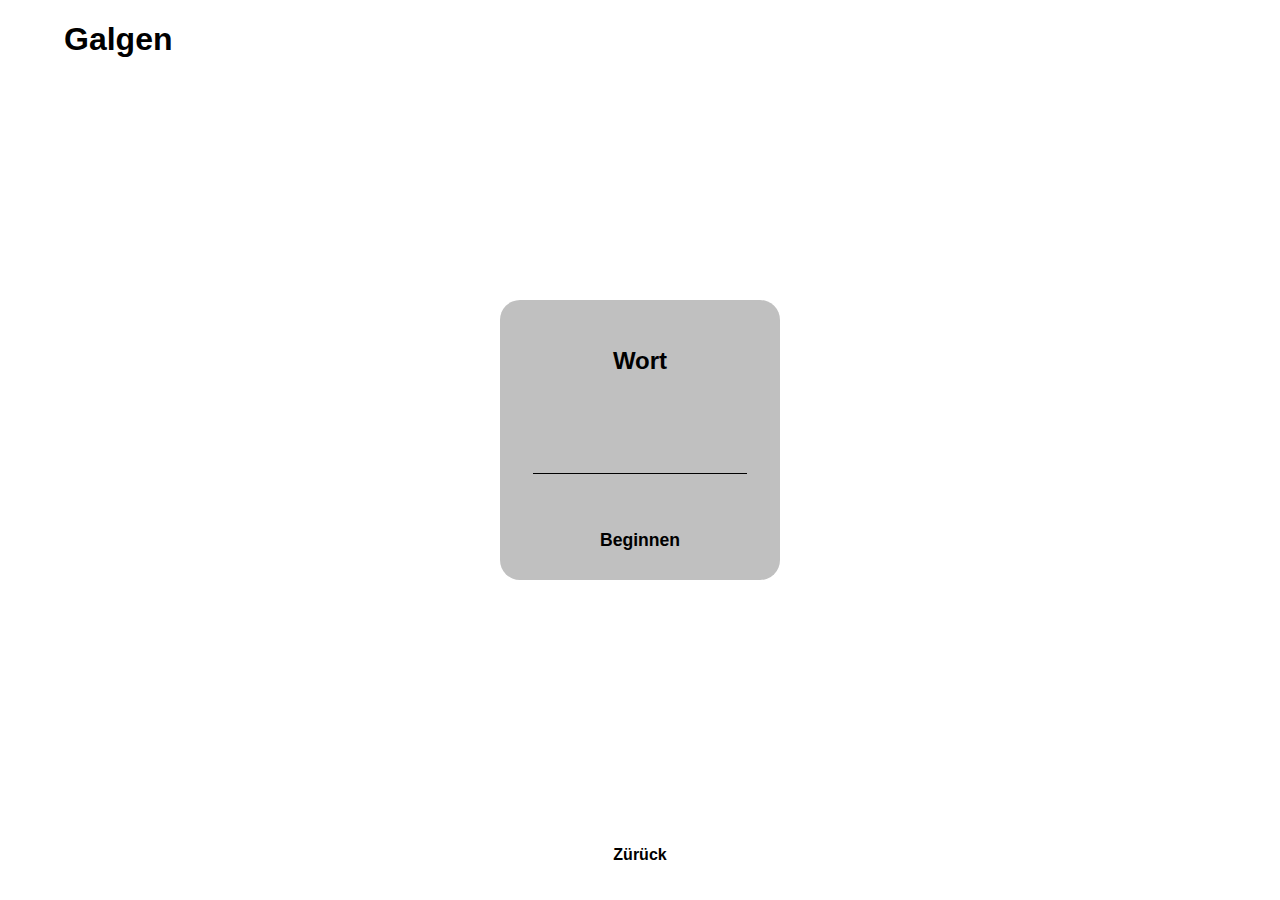
<file: hangman/index.html>
<!DOCTYPE html>
<html lang="de">
    <head>
        <meta charset="utf-8">
        <meta http-equiv="x-ua-compatible" content="ie=edge">
        <meta name="viewport" content="width=device-width, initial-scale=1">

        <link rel="stylesheet" href="../base.css">
        <link rel="stylesheet" href="./index.css">

        <title>Gord | Galgen</title>
    </head>
    <body>
        <h1 class="page-header">Galgen</h1>

        <article class="page">
            <div class="container"></div>
        </article>
  
        <template id="form">
            <form action="#" class="form">
                <h2>Wort</h2>
                <input type="text" name="word-input" class="word-input">
                <button type="submit" class="begin-button">Beginnen</button>
                <a class="message-back" href="../">Zürück</a>
            </form>
        </template>

        <template id="game">
            <div class="control">
                <div class="word"></div>
                <div class="keyboard"></div>
            </div>
            <img src="./images/0.png" alt class="hangman">
        </template>

        <template id="win">
            <img src="./images/win.png" alt class="hangman">
            <div class="message">Win!</div>
            <a class="message-back" href="./">Zürück</a>
        </template>

        <template id="lose">
            <img src="./images/lose.png" alt class="hangman">
            <div class="message">Lose...</div>
            <a class="message-back" href="./">Zürück</a>
        </template>
        
        <template id="word-letter">
            <div class="word-letter"></div>
        </template>

        <template id="keyboard-letter">
            <div class="keyboard-letter"></div>
        </template>

        <script src="./index.js"></script>
    </body>
</html>
</file>
<file: base.css>
body {
    width: 90vw;
    height: 100vh;

    padding: 0vh 5vw;
    margin: 0%;

    display: flex;
    justify-content: flex-start;
    align-items: flex-start;
    flex-direction: column;

    font-family: 'Gill Sans', 'Gill Sans MT', Calibri, 'Trebuchet MS', sans-serif;
}

.page {
    width: 100%;

    box-sizing: border-box;
}
</file>
<file: hangman/index.css>
.container {
    width: 100%;
    height: 80vh;

    display: flex;
    justify-content: space-around;
    align-items: center;
    flex-direction: row;
}

.form {
    width: 280px;
    height: 280px;

    border-radius: 20px;

    background-color: silver;

    display: flex;
    justify-content: space-around;
    align-items: center;
    flex-direction: column;
}

input, button {
    width: 75%;

    background-color: #00000000;

    border: 0px solid black;
    border-bottom: 1px solid black;
    border-top-left-radius: 10px;
    border-top-right-radius: 10px;
    outline: 0px;

    font-family: 'Gill Sans', 'Gill Sans MT', Calibri, 'Trebuchet MS', sans-serif;
    font-size: 1.1em;

    text-align: center;
}

input {
    -webkit-text-security: square;
}

button {
    border: 0px solid black;
    font-weight: bold;
}

button:hover {
    cursor: pointer;
}

.control {
    width: 35vw;
    height: 80vh;

    display: flex;
    justify-content: space-around;
    align-items: center;
    flex-direction: column;

    border-radius: 20px;
}

.word {
    width: 40vw;
    height: 10vh;

    display: flex;
    justify-content: center;
    align-items: center;
    flex-direction: row;
    flex-wrap: wrap;
    gap: 2%;

    font-size: 1.5em;

    border-radius: 20px;
}

.word-letter {
    width: 2vw;
    height: 5vh;

    text-align: center;

    border-bottom: 2px solid black;
}

.keyboard {
    width: 25vw;
    height: 40vh;

    display: grid;
    grid-template-columns: repeat(6, 1fr);
    gap: 6%;

    font-size: 1.5em;

    padding: 10%;

    border-radius: 20px;
}

.keyboard-letter {
    width: 100%;
    padding: 1%;

    border-radius: 10px;
    border: 2px solid black;

    text-align: center;
    cursor: pointer;
}

.keyboard-letter.attempted-red {
    text-decoration: line-through red 2px;
    font-style: italic;
    cursor: not-allowed;

    border: 2px double red;
}

.keyboard-letter.attempted-green {
    text-decoration: line-through green 2px;
    font-style: italic;
    cursor: not-allowed;

    border: 2px double green;
}

.hangman {
    width: 35vw;
    aspect-ratio: 1/1;

    border-radius: 20px;
}

.message {
    width: 40vw;
    height: 10vh;

    position: absolute;
    top: calc(50% - 5vh);
    left: calc(50% - 20vw);

    display: flex;
    justify-content: center;
    align-items: center;
}

.message-back {
    width: 10vw;
    height: 5vh;

    position: absolute;
    bottom: 2.5vh;
    left: calc(50% - 5vw);

    display: flex;
    justify-content: center;
    align-items: center;

    font-weight: bold;

    background-color: white;

    color: black;
    text-decoration: none;

    transition: 0.5s;
}

.message-back:hover {
    transform: scale(1.2);
}
</file>
